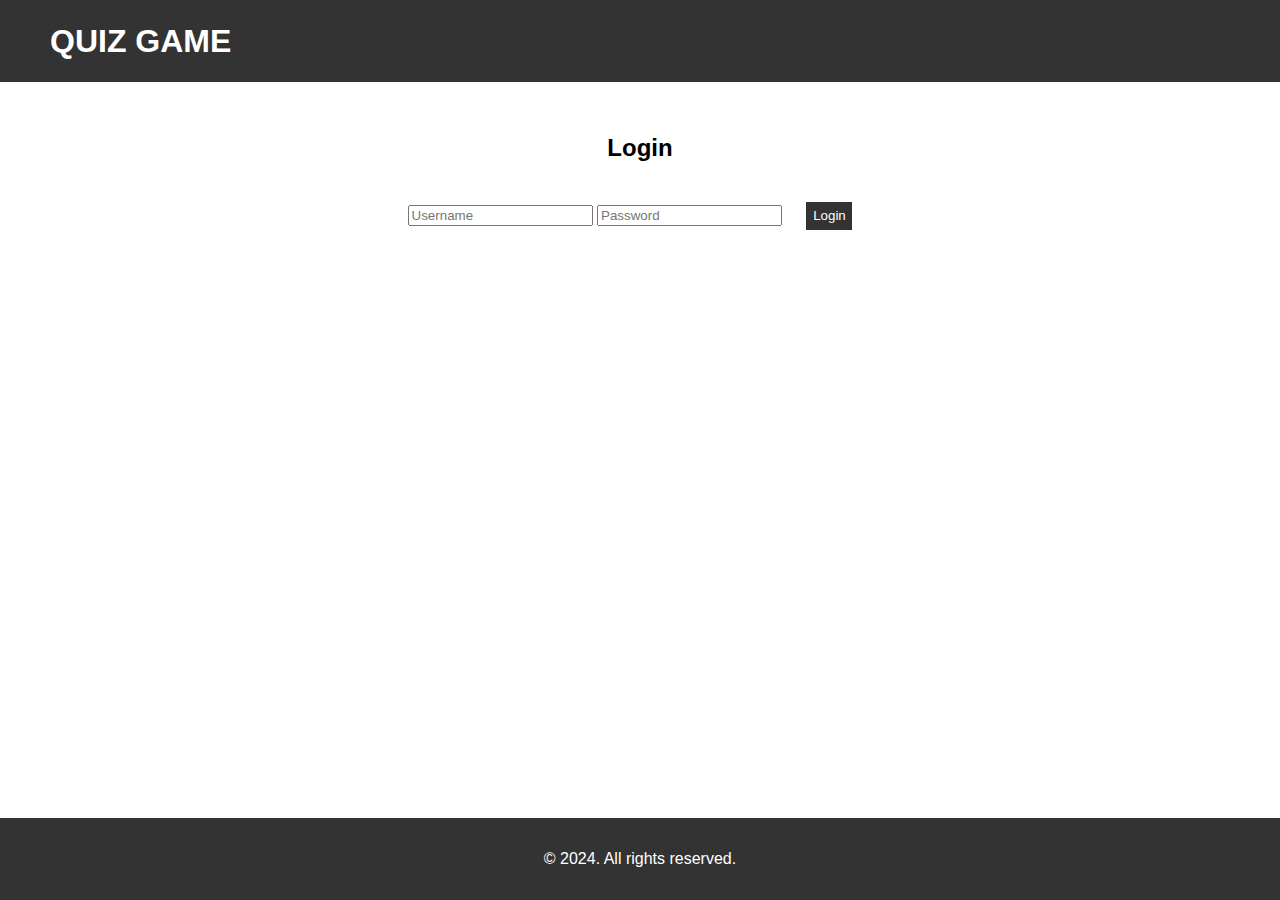
<file: index.html>
<!DOCTYPE html>
<html lang="en">
<head>
    <meta charset="UTF-8">
    <meta name="viewport" content="width=device-width, initial-scale=1.0">
    <title>Login - Quiz Website</title>
    <link rel="stylesheet" href="styles.css">
</head>
<body>
    <nav>
        <h1 id="ML">QUIZ GAME</h1>
    </nav>

    <div id="Lcontent">
        <h2>Login</h2>
        <form id="loginForm">
            <input type="text" id="username" placeholder="Username" required>
            <input type="password" id="password" placeholder="Password" required>
            <button type="submit">Login</button>
        </form>
    </div>
    <footer id="foot">
        <p>&copy; 2024. All rights reserved.</p>
    </footer>

    <script src="scripts.js"></script>
</body>
</html>
</file>
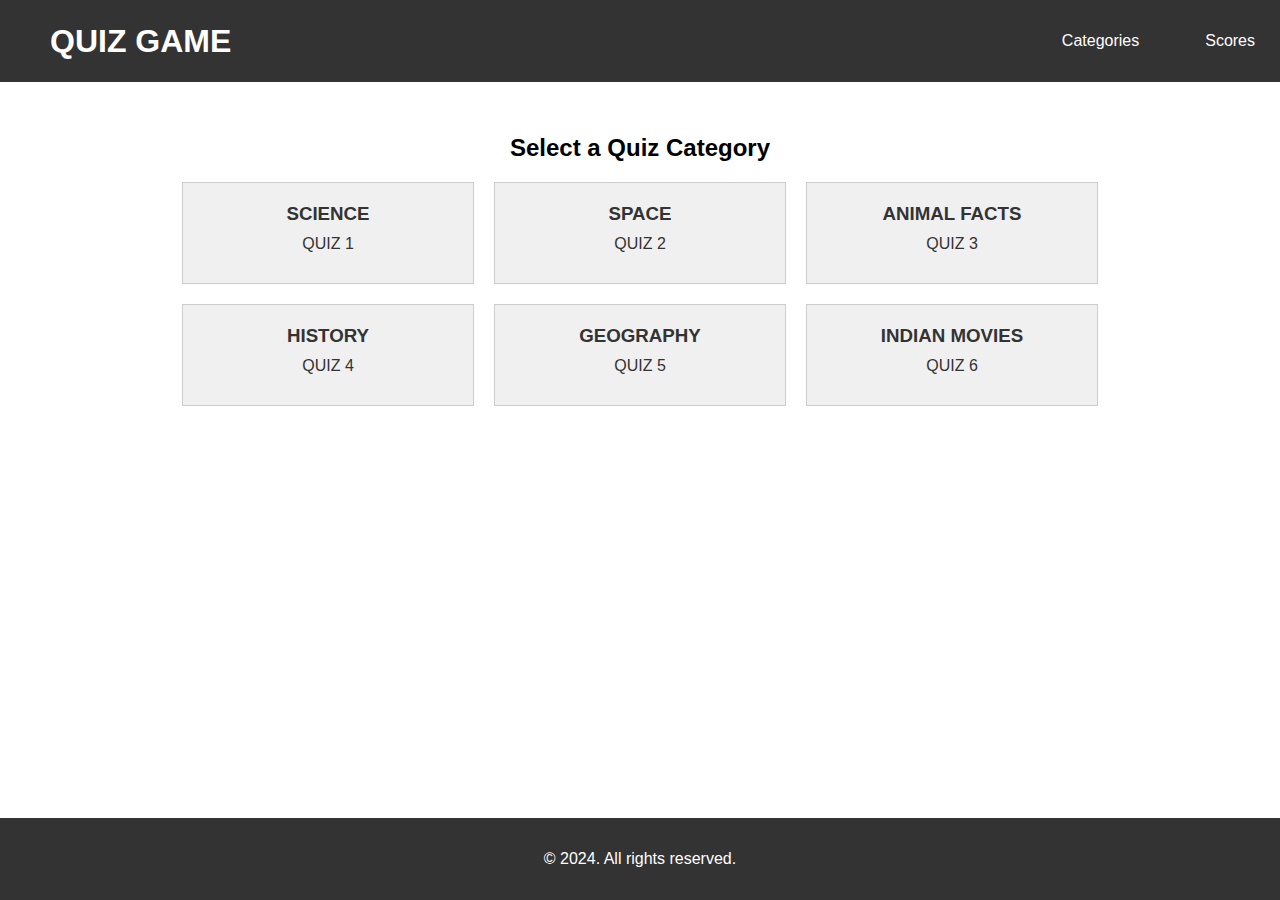
<file: categories.html>
<!DOCTYPE html>
<html lang="en">
<head>
    <meta charset="UTF-8">
    <meta name="viewport" content="width=device-width, initial-scale=1.0">
    <title>Categories - Quiz Website</title>
    <link rel="stylesheet" href="styles.css">
</head>
<body>
    <nav>
        <h1 id="ML">QUIZ GAME</h1>
        <ul>
            <li><a href="categories.html">Categories</a></li>
            <li><a href="scores.html">Scores</a></li>
        </ul>
    </nav>

    <div id="content">
        <h2 id="c">Select a Quiz Category</h2>
        <div class="category-container">
            <a href="quiz1.html" class="category-box">
                <h3>SCIENCE</h3>
                <p>QUIZ 1</p>
            </a>
            <a href="quiz2.html" class="category-box">
                <h3>SPACE</h3>
                <p>QUIZ 2</p>
            </a>
            <a href="quiz3.html" class="category-box">
                <h3>ANIMAL FACTS</h3>
                <p>QUIZ 3</p>
            </a>
            <a href="quiz4.html" class="category-box">
                <h3>HISTORY</h3>
                <p>QUIZ 4</p>
            </a>
            <a href="quiz5.html" class="category-box">
                <h3>GEOGRAPHY</h3>
                <p>QUIZ 5</p>
            </a>
            <a href="quiz6.html" class="category-box">
                <h3>INDIAN MOVIES</h3>
                <p>QUIZ 6</p>
            </a>
        </div>
    </div>
    <footer id="foot">
        <p>&copy; 2024. All rights reserved.</p>
    </footer>


    <script src="scripts.js"></script>
</body>
</html>
</file>
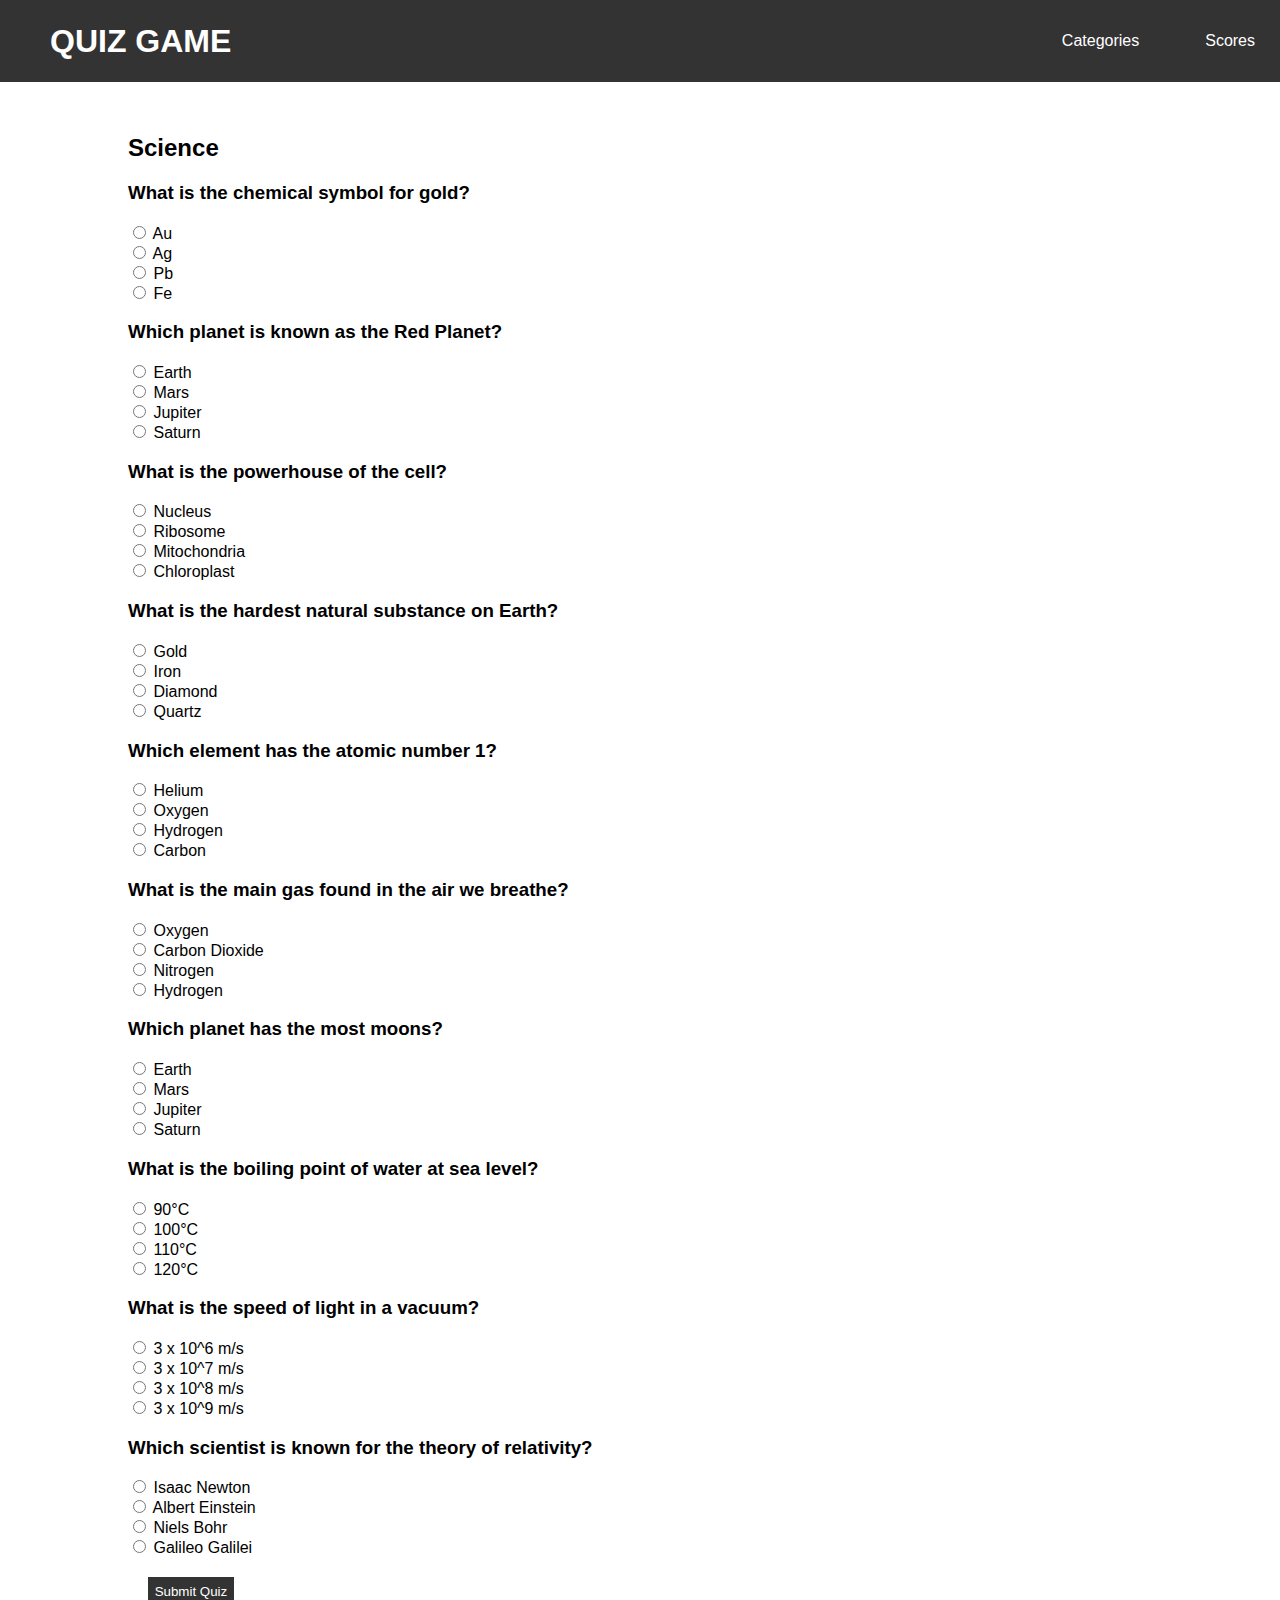
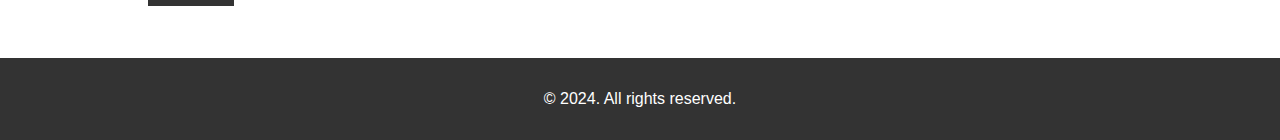
<file: quiz1.html>
<!DOCTYPE html>
<html lang="en">
<head>
    <meta charset="UTF-8">
    <meta name="viewport" content="width=device-width, initial-scale=1.0">
    <title>Quiz 1 - Quiz Website</title>
    <link rel="stylesheet" href="styles.css">
</head>
<body>
    <nav>
        <h1 id="ML">QUIZ GAME</h1>
        <ul>
            <li><a href="categories.html">Categories</a></li>
            <li><a href="scores.html">Scores</a></li>
        </ul>
    </nav>

    <div id="content">
        <h2>Science</h2>
        <div id="quizContainer"></div>
        <button onclick="submitQuiz('quiz1')">Submit Quiz</button>
    </div>
    <footer>
        <p>&copy; 2024. All rights reserved.</p>
    </footer>

    <script src="scripts.js"></script>
</body>
</html>
</file>
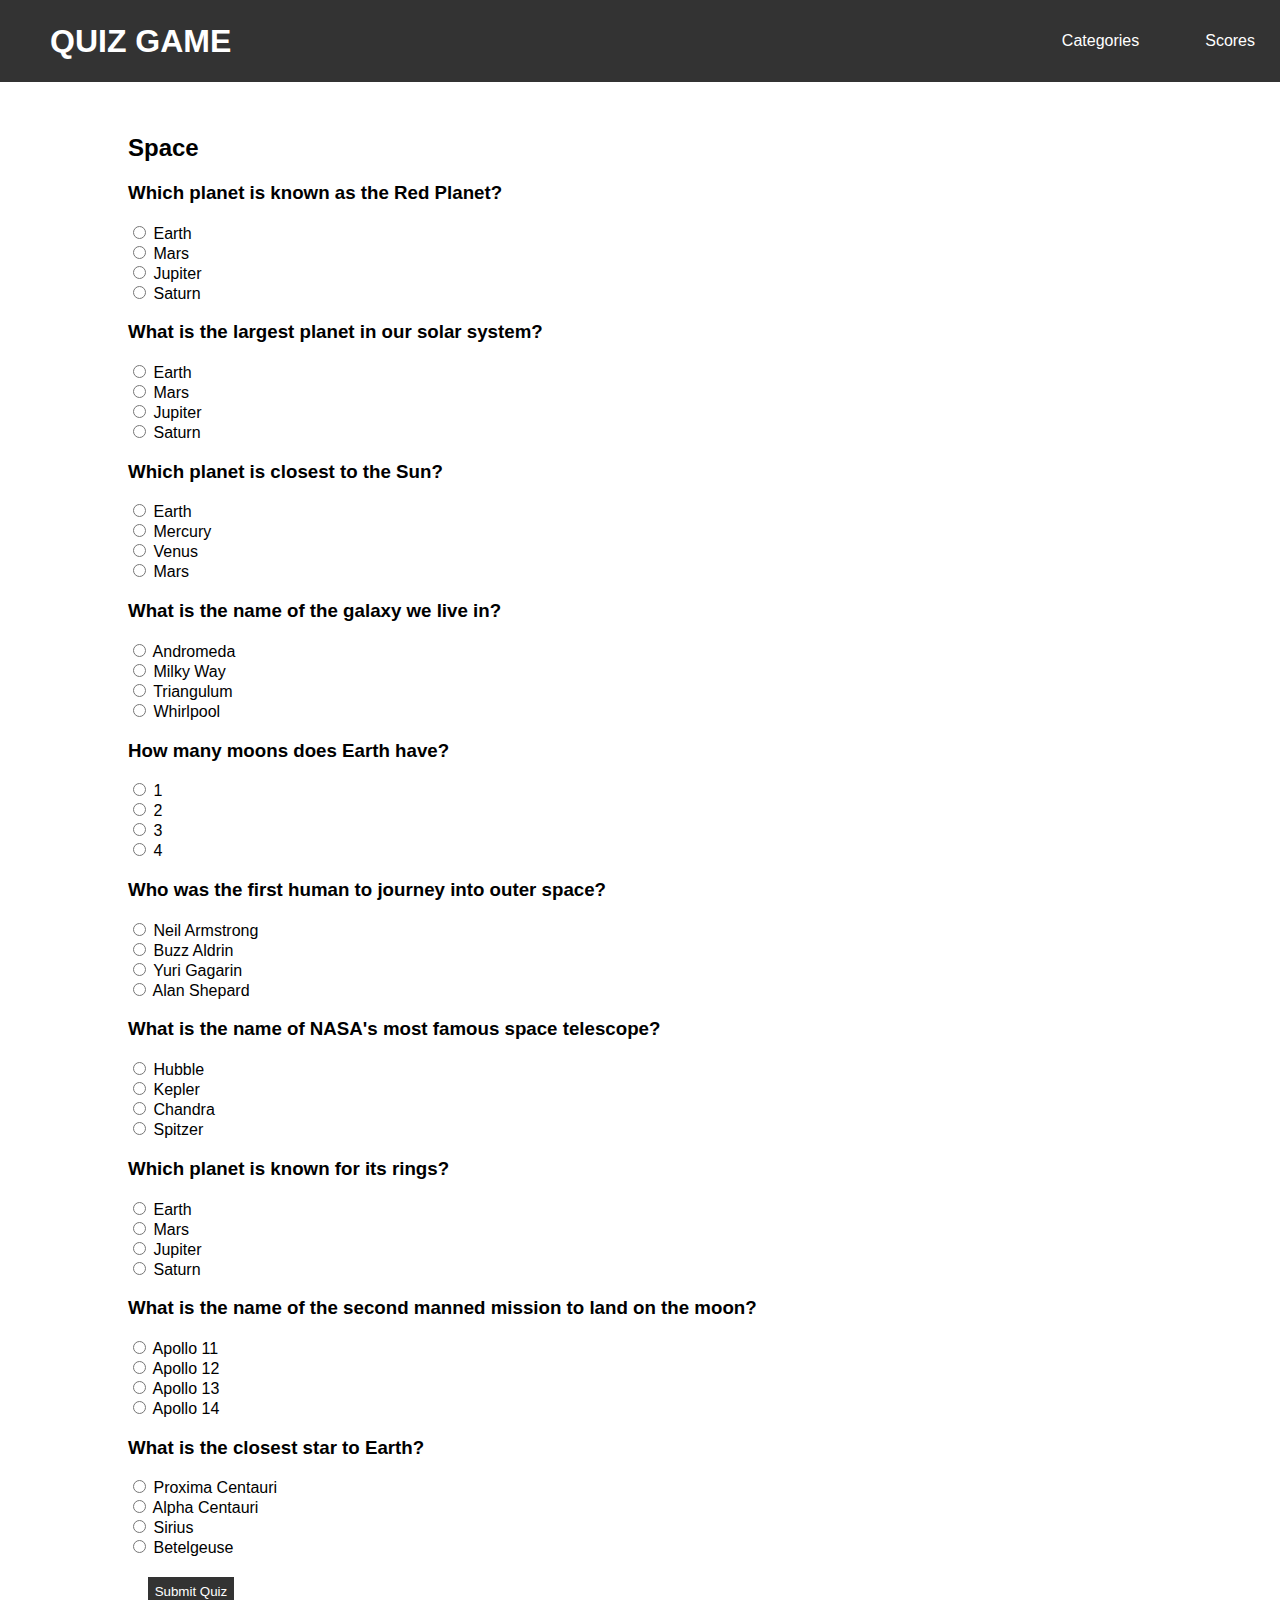
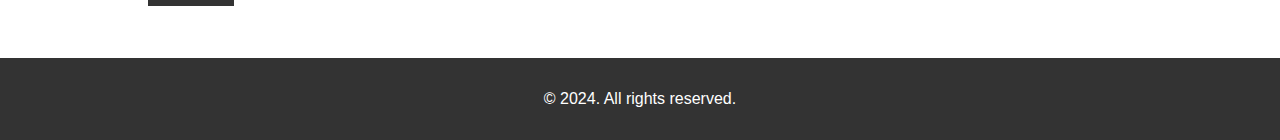
<file: quiz2.html>
<!DOCTYPE html>
<html lang="en">
<head>
    <meta charset="UTF-8">
    <meta name="viewport" content="width=device-width, initial-scale=1.0">
    <title>Quiz 1 - Quiz Website</title>
    <link rel="stylesheet" href="styles.css">
</head>
<body>
    <nav>
        <h1 id="ML">QUIZ GAME</h1>
        <ul>
            <li><a href="categories.html">Categories</a></li>
            <li><a href="scores.html">Scores</a></li>
        </ul>
    </nav>

    <div id="content">
        <h2>Space</h2>
        <div id="quizContainer"></div>
        <button onclick="submitQuiz('quiz2')">Submit Quiz</button>
    </div>
    <footer>
        <p>&copy; 2024. All rights reserved.</p>
    </footer>


    <script src="scripts.js"></script>
</body>
</html>
</file>
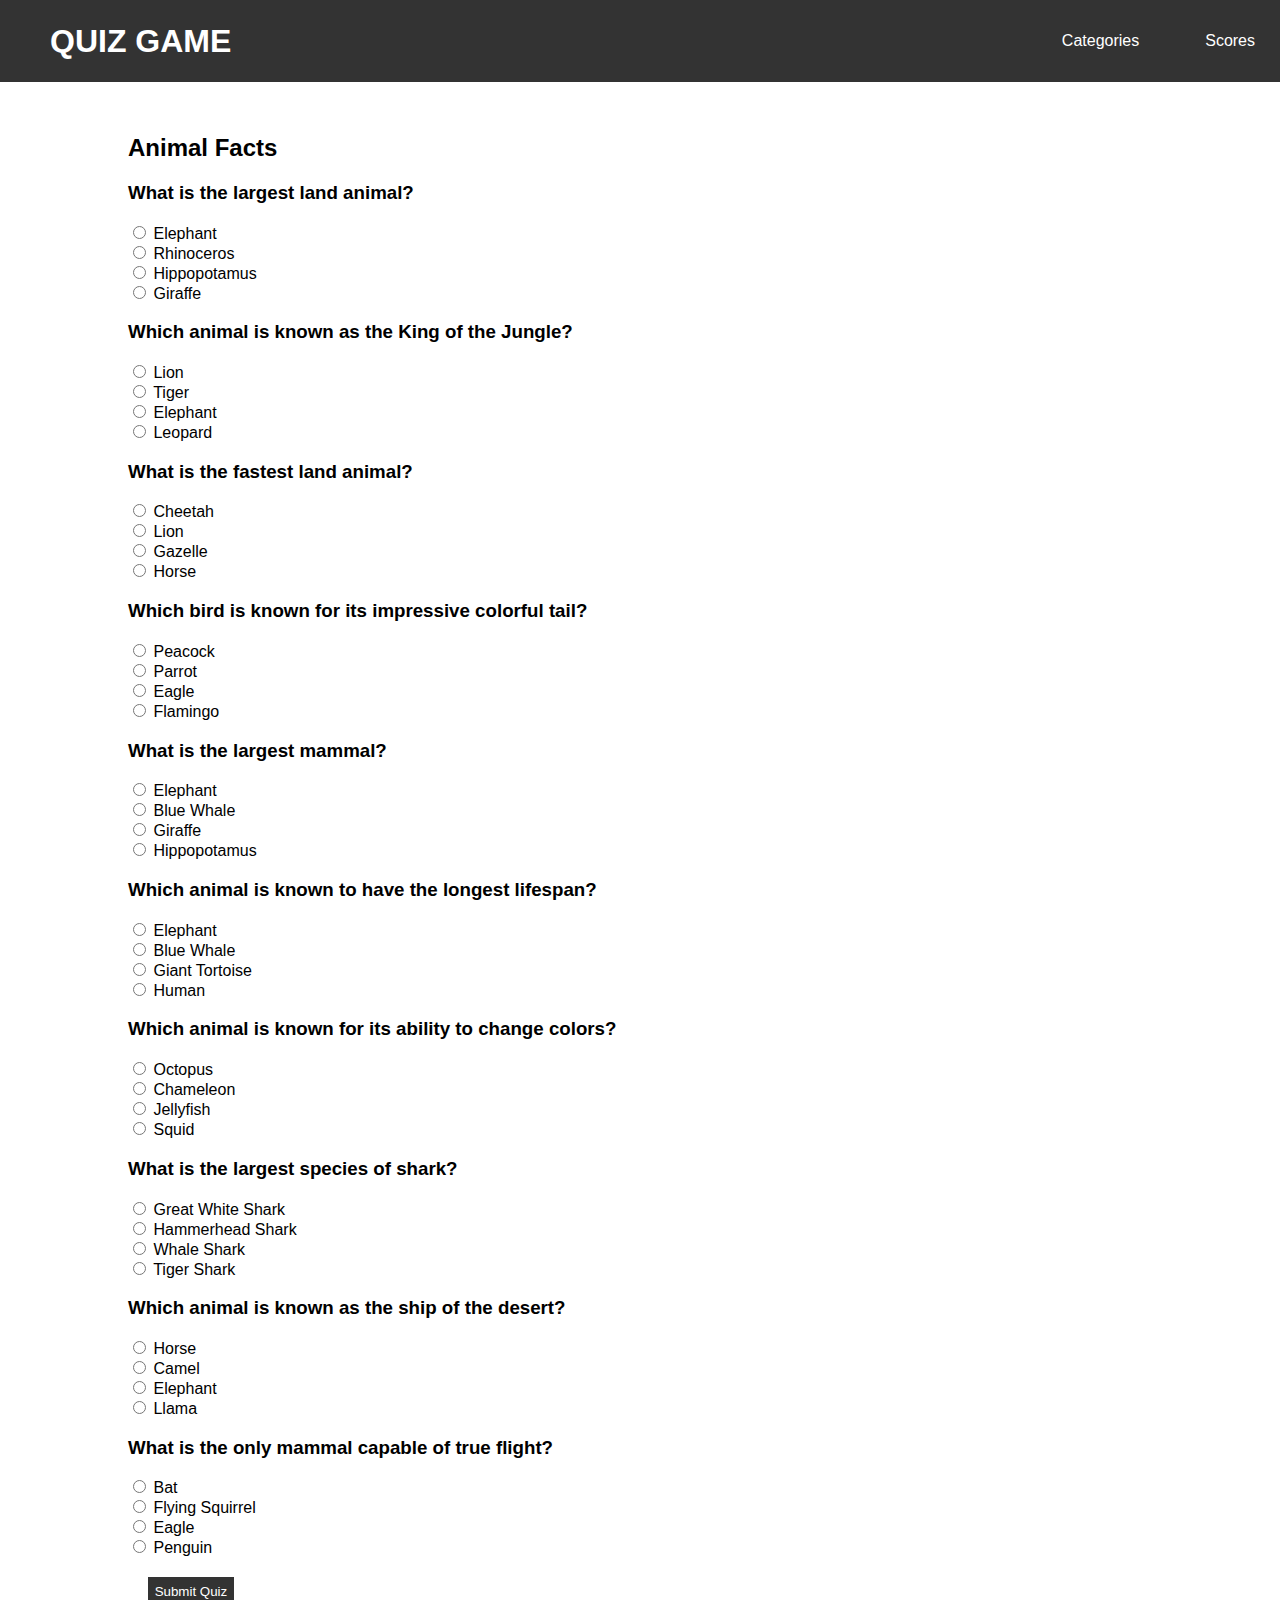
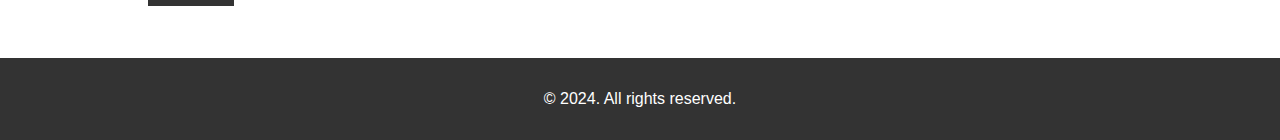
<file: quiz3.html>
<!DOCTYPE html>
<html lang="en">
<head>
    <meta charset="UTF-8">
    <meta name="viewport" content="width=device-width, initial-scale=1.0">
    <title>Quiz 1 - Quiz Website</title>
    <link rel="stylesheet" href="styles.css">
</head>
<body>
    <nav>
        <h1 id="ML">QUIZ GAME</h1>
        <ul>
            <li><a href="categories.html">Categories</a></li>
            <li><a href="scores.html">Scores</a></li>
        </ul>
    </nav>

    <div id="content">
        <h2>Animal Facts</h2>
        <div id="quizContainer"></div>
        <button onclick="submitQuiz('quiz3')">Submit Quiz</button>
    </div>
    <footer>
        <p>&copy; 2024. All rights reserved.</p>
    </footer>


    <script src="scripts.js"></script>
</body>
</html>
</file>
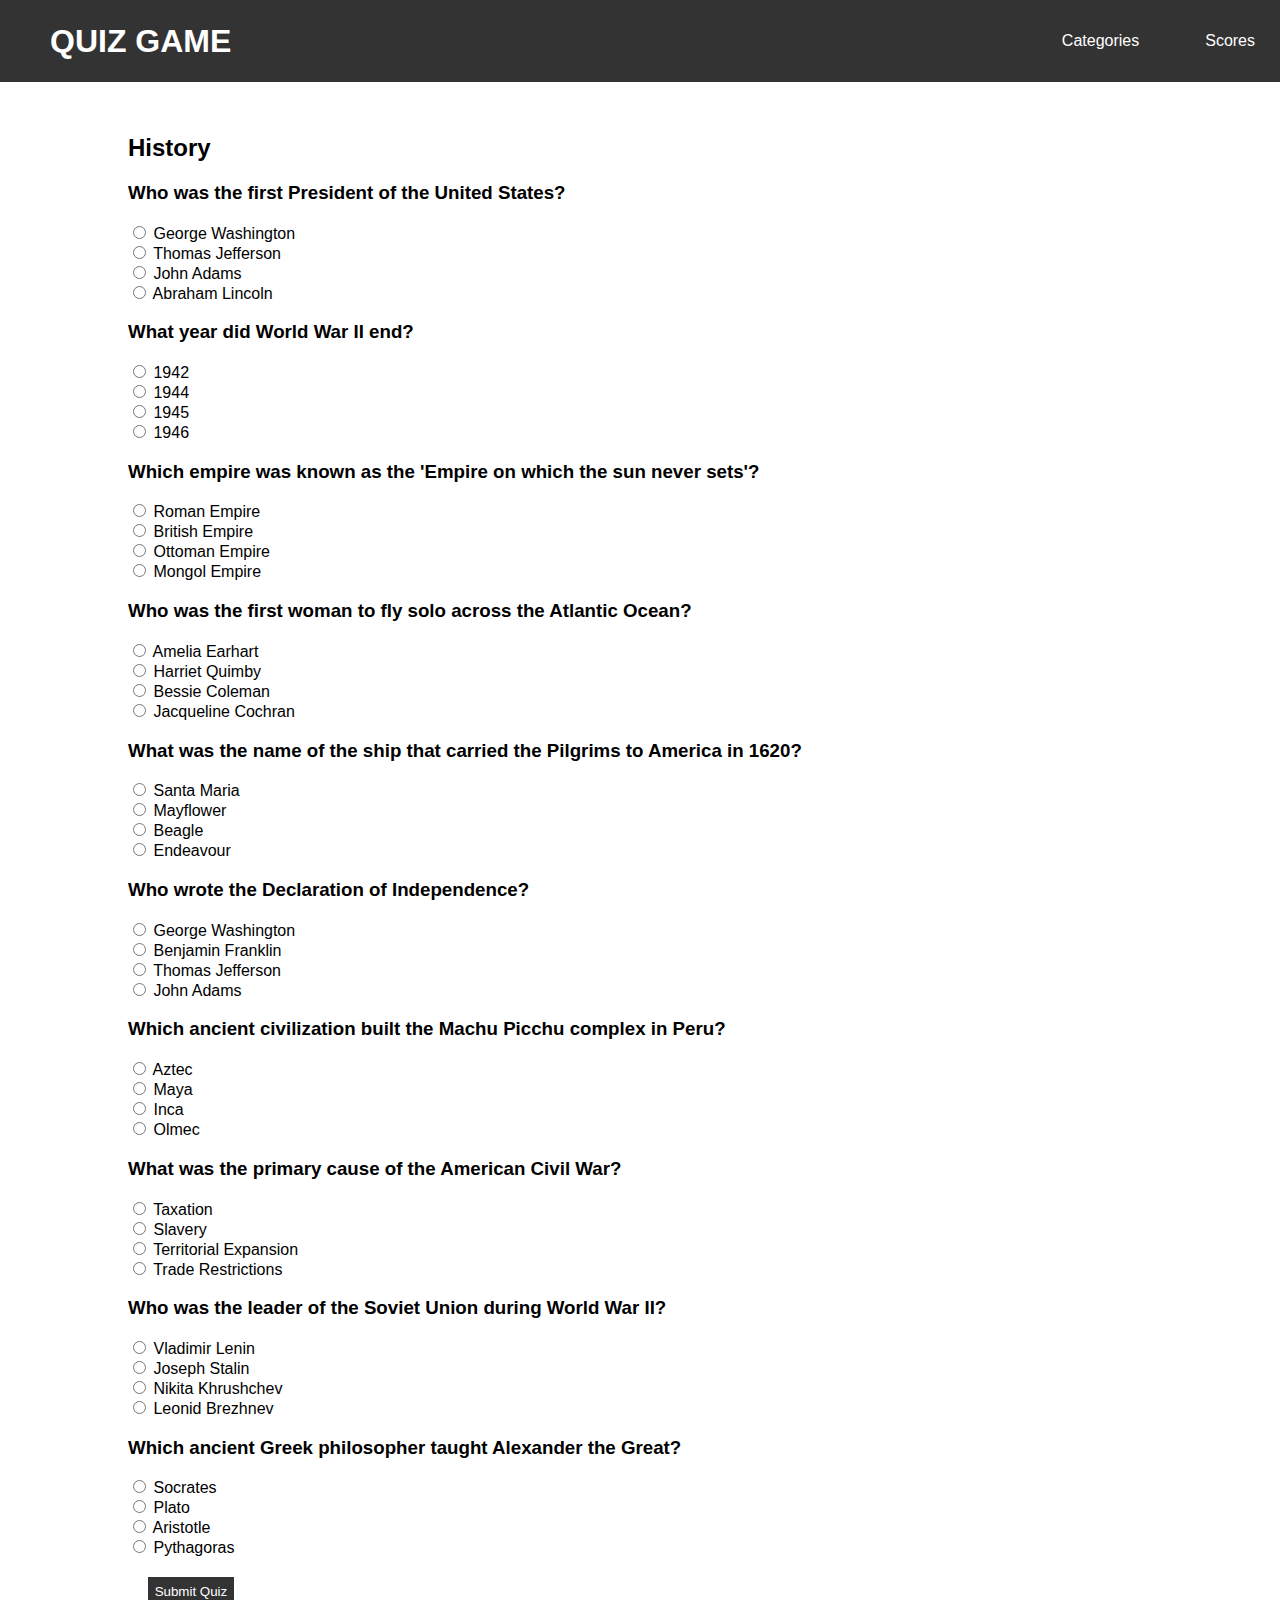
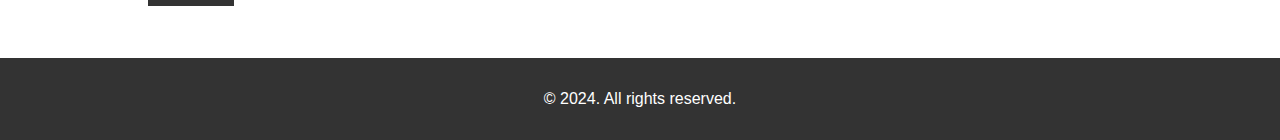
<file: quiz4.html>
<!DOCTYPE html>
<html lang="en">
<head>
    <meta charset="UTF-8">
    <meta name="viewport" content="width=device-width, initial-scale=1.0">
    <title>Quiz 1 - Quiz Website</title>
    <link rel="stylesheet" href="styles.css">
</head>
<body>
    <nav>
        <h1 id="ML">QUIZ GAME</h1>
        <ul>
            <li><a href="categories.html">Categories</a></li>
            <li><a href="scores.html">Scores</a></li>
        </ul>
    </nav>

    <div id="content">
        <h2>History</h2>
        <div id="quizContainer"></div>
        <button onclick="submitQuiz('quiz4')">Submit Quiz</button>
    </div>
    <footer>
        <p>&copy; 2024. All rights reserved.</p>
    </footer>


    <script src="scripts.js"></script>
</body>
</html>
</file>
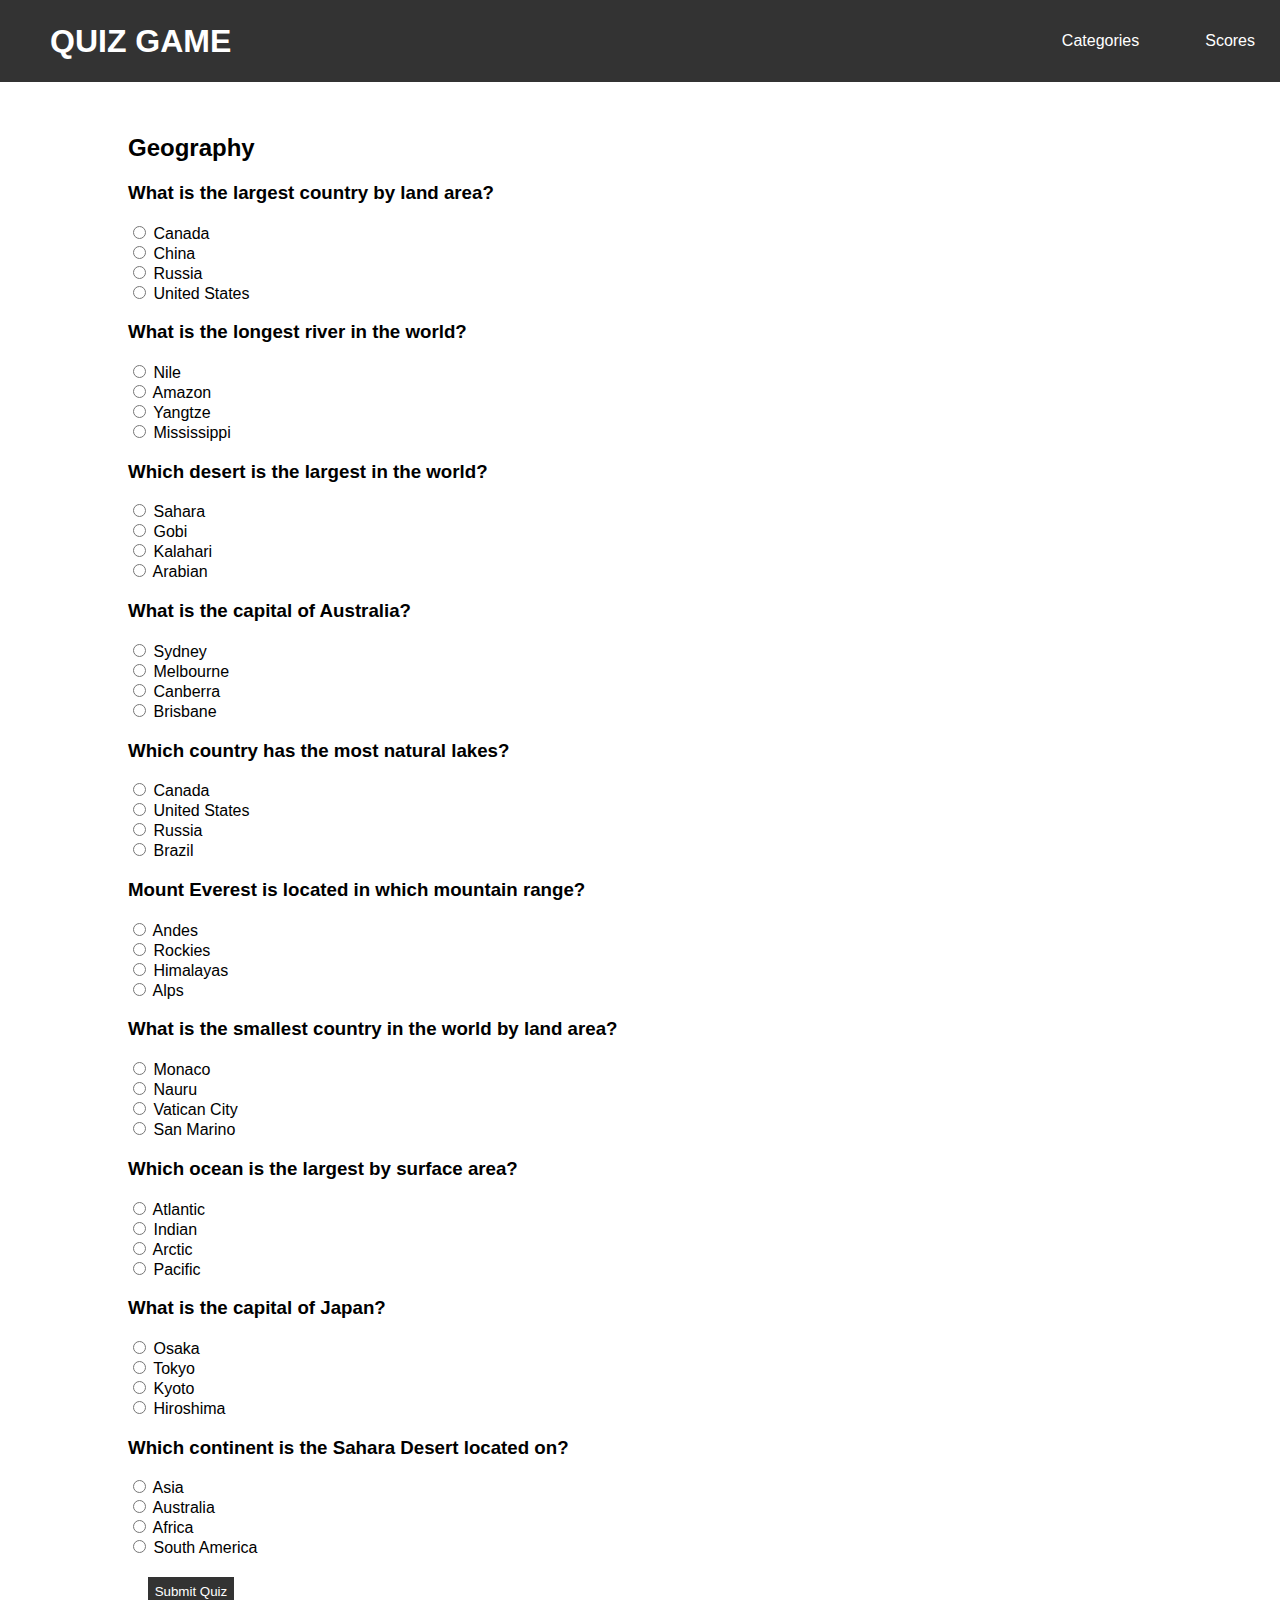
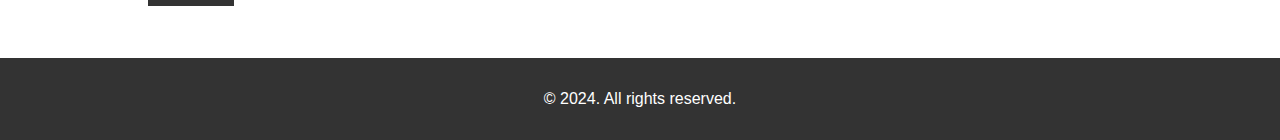
<file: quiz5.html>
<!DOCTYPE html>
<html lang="en">
<head>
    <meta charset="UTF-8">
    <meta name="viewport" content="width=device-width, initial-scale=1.0">
    <title>Quiz 1 - Quiz Website</title>
    <link rel="stylesheet" href="styles.css">
</head>
<body>
    <nav>
        <h1 id="ML">QUIZ GAME</h1>
        <ul>
            <li><a href="categories.html">Categories</a></li>
            <li><a href="scores.html">Scores</a></li>
        </ul>
    </nav>

    <div id="content">
        <h2>Geography</h2>
        <div id="quizContainer"></div>
        <button onclick="submitQuiz('quiz5')">Submit Quiz</button>
    </div>
    <footer>
        <p>&copy; 2024. All rights reserved.</p>
    </footer>


    <script src="scripts.js"></script>
</body>
</html>
</file>
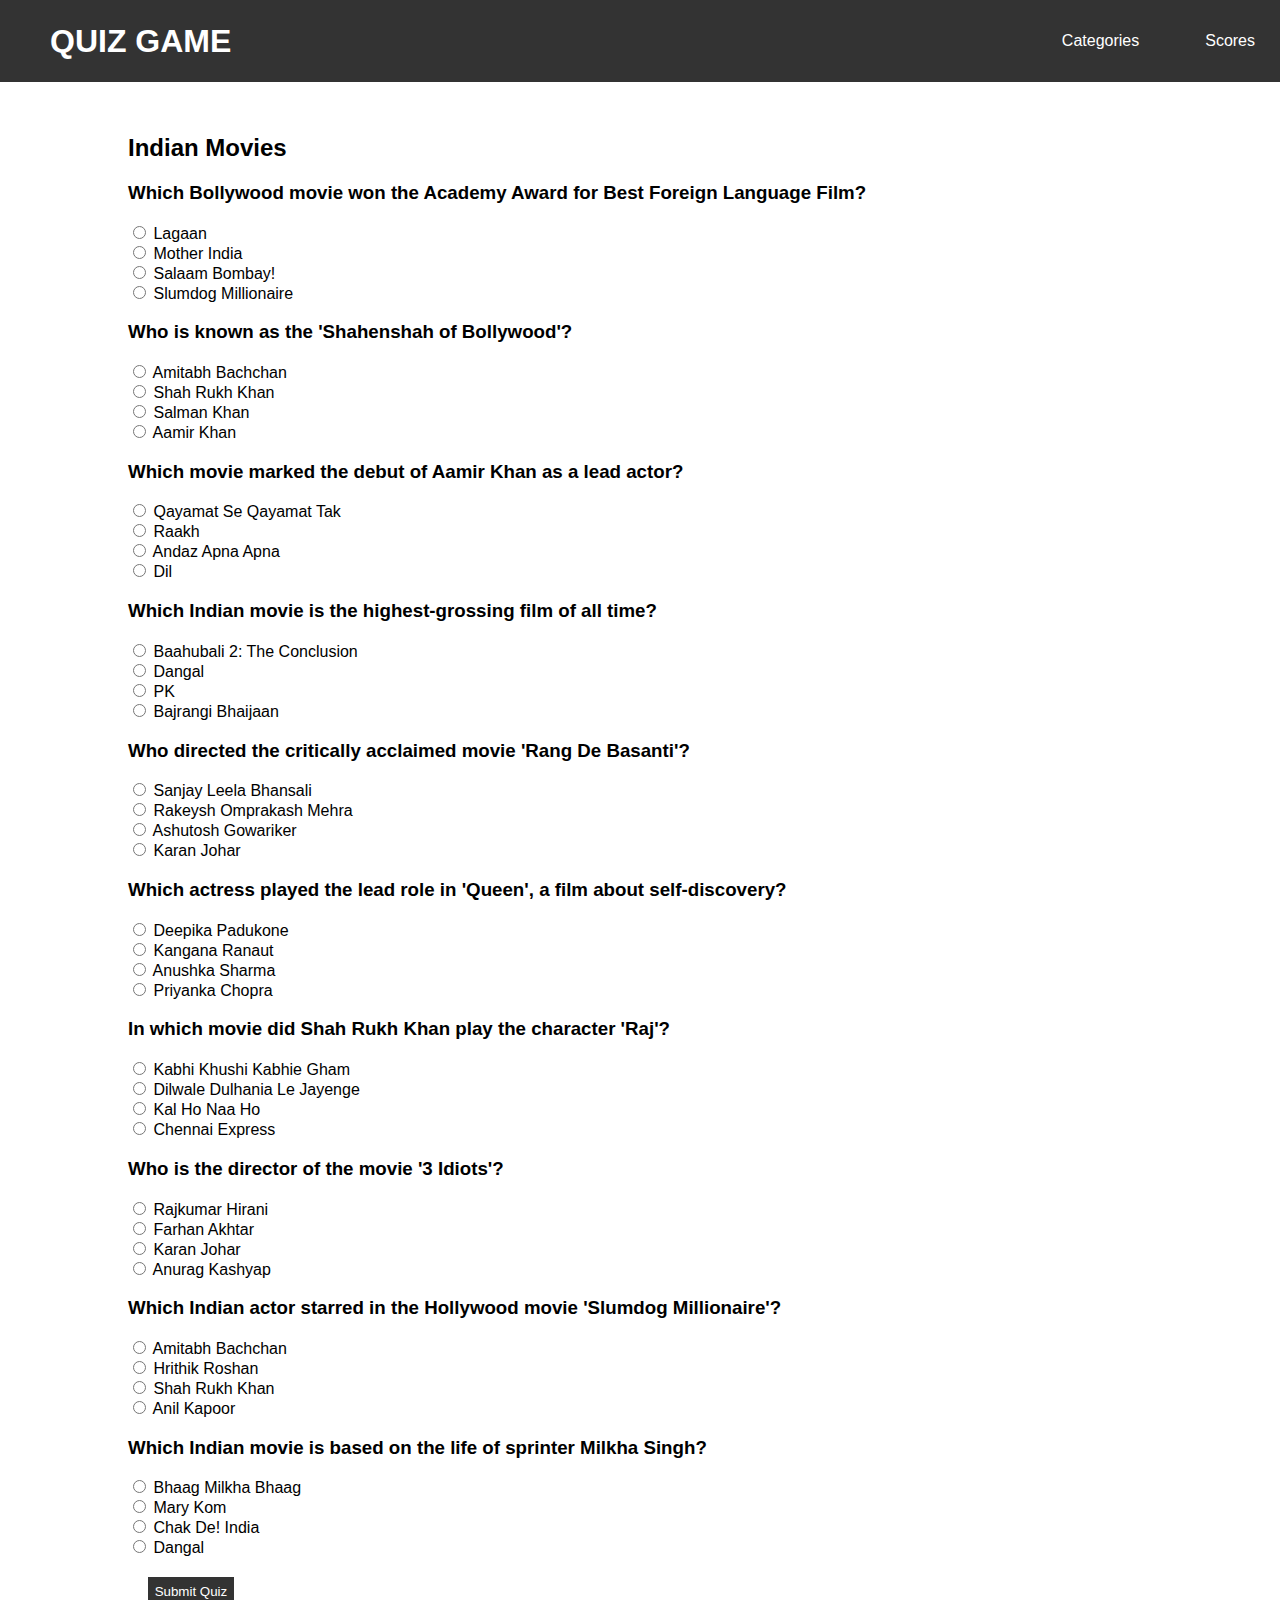
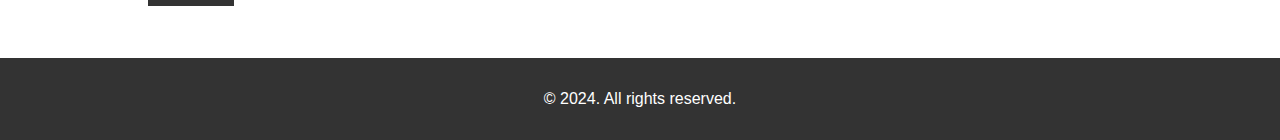
<file: quiz6.html>
<!DOCTYPE html>
<html lang="en">
<head>
    <meta charset="UTF-8">
    <meta name="viewport" content="width=device-width, initial-scale=1.0">
    <title>Quiz 1 - Quiz Website</title>
    <link rel="stylesheet" href="styles.css">
</head>
<body>
    <nav>
        <h1 id="ML">QUIZ GAME</h1>
        <ul>
            <li><a href="categories.html">Categories</a></li>
            <li><a href="scores.html">Scores</a></li>
        </ul>
    </nav>

    <div id="content">
        <h2>Indian Movies</h2>
        <div id="quizContainer"></div>
        <button onclick="submitQuiz('quiz6')">Submit Quiz</button>
    </div>
    <footer>
        <p>&copy; 2024. All rights reserved.</p>
    </footer>


    <script src="scripts.js"></script>
</body>
</html>
</file>
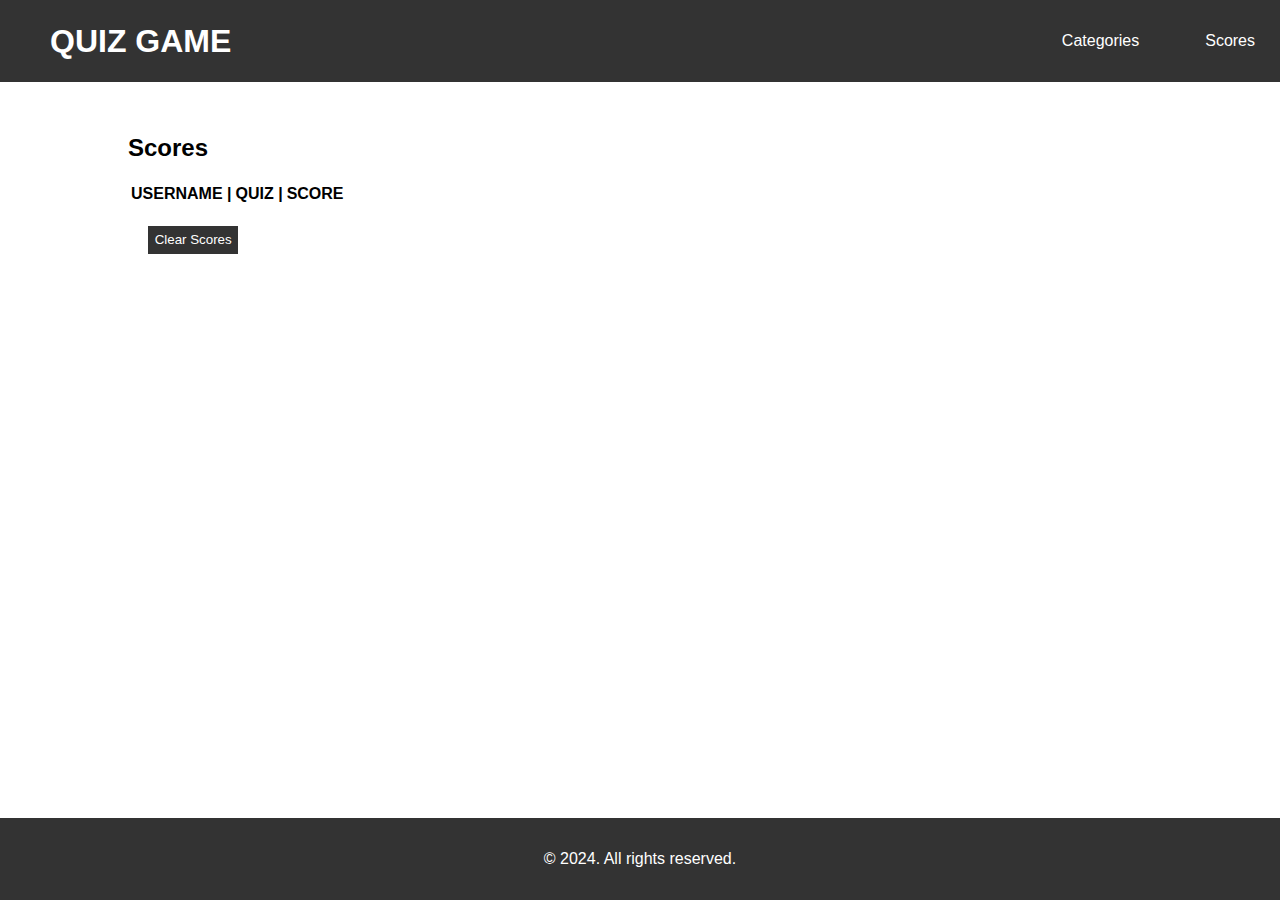
<file: scores.html>
<!DOCTYPE html>
<html lang="en">
<head>
    <meta charset="UTF-8">
    <meta name="viewport" content="width=device-width, initial-scale=1.0">
    <title>Scores - Quiz Website</title>
    <link rel="stylesheet" href="styles.css">
</head>
<body>
    <nav>
        <h1 id="ML">QUIZ GAME</h1>
        <ul>
            <li><a href="categories.html">Categories</a></li>
            <li><a href="scores.html">Scores</a></li>
        </ul>
    </nav>

    <div id="content">
        <h2>Scores</h2>
        <div id="scoresContainer"></div>
        <button onclick="clearScores()">Clear Scores</button>
    </div>
    <footer id="foot">
        <p>&copy; 2024. All rights reserved.</p>
    </footer>


    <script src="scripts.js"></script>
</body>
</html>
</file>
<file: styles.css>
body {
    font-family: Arial, sans-serif;
    margin: 0;
    padding: 0;
    display: flex;
    flex-direction: column;
    align-items: center;
}
#Lcontent
{
    width: 80%;
    margin: 2em auto;
    text-align: center;
}
#ML
{
    margin: 10px;
    margin-left: 50px ;
}
nav {
    background-color: #333;
    width: 100%;
    height: 50px;
    padding: 1em;
    color: white;
    display: flex;
    justify-content: space-between;
    align-items: center;
}

nav ul {
    list-style: none;
    display: flex;
    gap: 1em;
}

nav ul li {
    display: inline;
    padding: 5px;
    margin: 20px;
}

nav ul li a {
    color: white;
    text-decoration: none;
}

#content {
    width: 80%;
    margin: 2em auto;
     
}
#c
{
    text-align: center;
}

.category-container {
    display: flex;
    flex-wrap: wrap;
    gap: 20px;
    justify-content: center;
    
}

.category-box {
    width: 250px;
    padding: 20px;
    background-color: #f0f0f0;
    border: 1px solid #ccc;
    text-align: center;
    text-decoration: none;
    color: #333;
    display: flex;
    flex-direction: column;
}

.category-box:hover {
    background-color: #e0e0e0;
    transform: translateY(-5px);
    transition: transform 0.3s ease;
}

.category-box h3 {
    margin: 0;
}

.category-box p {
    margin: 10px 0;
}

button {
    padding: 0.5em;
    background-color: #333;
    color: white;
    border: none;
    cursor: pointer;
    margin: 20px;
}

button:hover {
    background-color: #555;
}
footer{
    background: #333;
    color: #fff;
    text-align: center;
    padding: 1rem 0;
    position: relative;
    width: 100%;
    bottom: 0;
}
#foot
{
    position:absolute;
}
</file>
